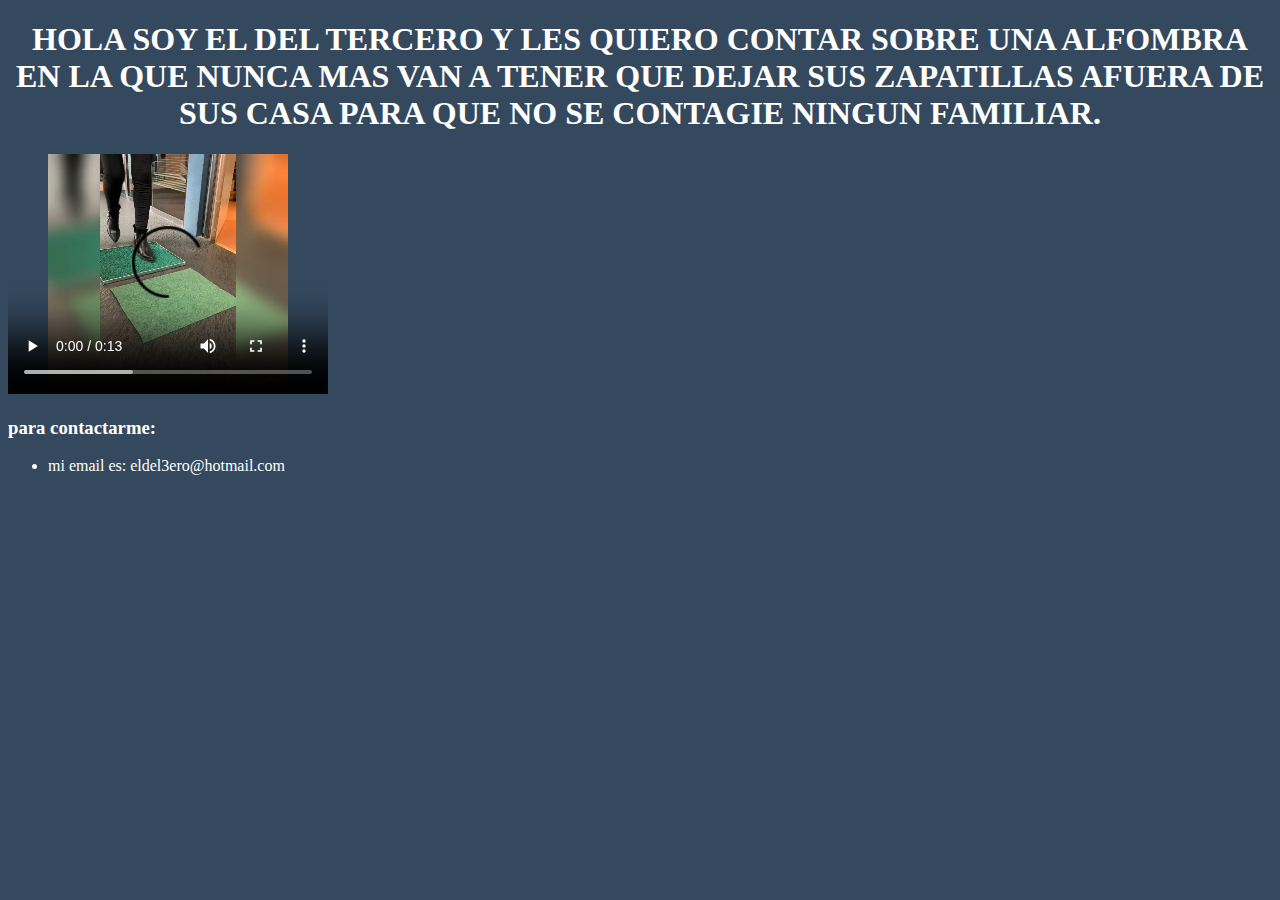
<file: index.html>
<!DOCTYPE html>
<html>
    <head>
        <link rel="styelsheet" href="alfombra.css">
        <title> alfombra limpia zapatillas </title>
    </head>
    <body>
        <h1> HOLA SOY EL DEL TERCERO Y LES QUIERO CONTAR SOBRE UNA ALFOMBRA EN LA QUE NUNCA MAS VAN A TENER QUE DEJAR SUS ZAPATILLAS AFUERA DE SUS CASA PARA QUE NO SE CONTAGIE NINGUN FAMILIAR.</h1>
        <video width="320" height="240" controls>
  <source src="alfombra.mp4" type="video/mp4">"
</video>
        <h3> para contactarme:</h3>
        <div class="social-menu">
            <ul>
                <li><p> mi email es: eldel3ero@hotmail.com</p></li>
                <div class="botton">
                <form action="https://outlook.live.com/>
                <li><input type="submit" value="contactarme" />
                                                            </form>
                                                            </div>
            </ul>
        </div>
          <style>
                 body {
    background-color: #34495e;
                                                            color: white;
}
h1 {
  text-align: center;
}
                                                            </style>
    </body>
</html>
</file>
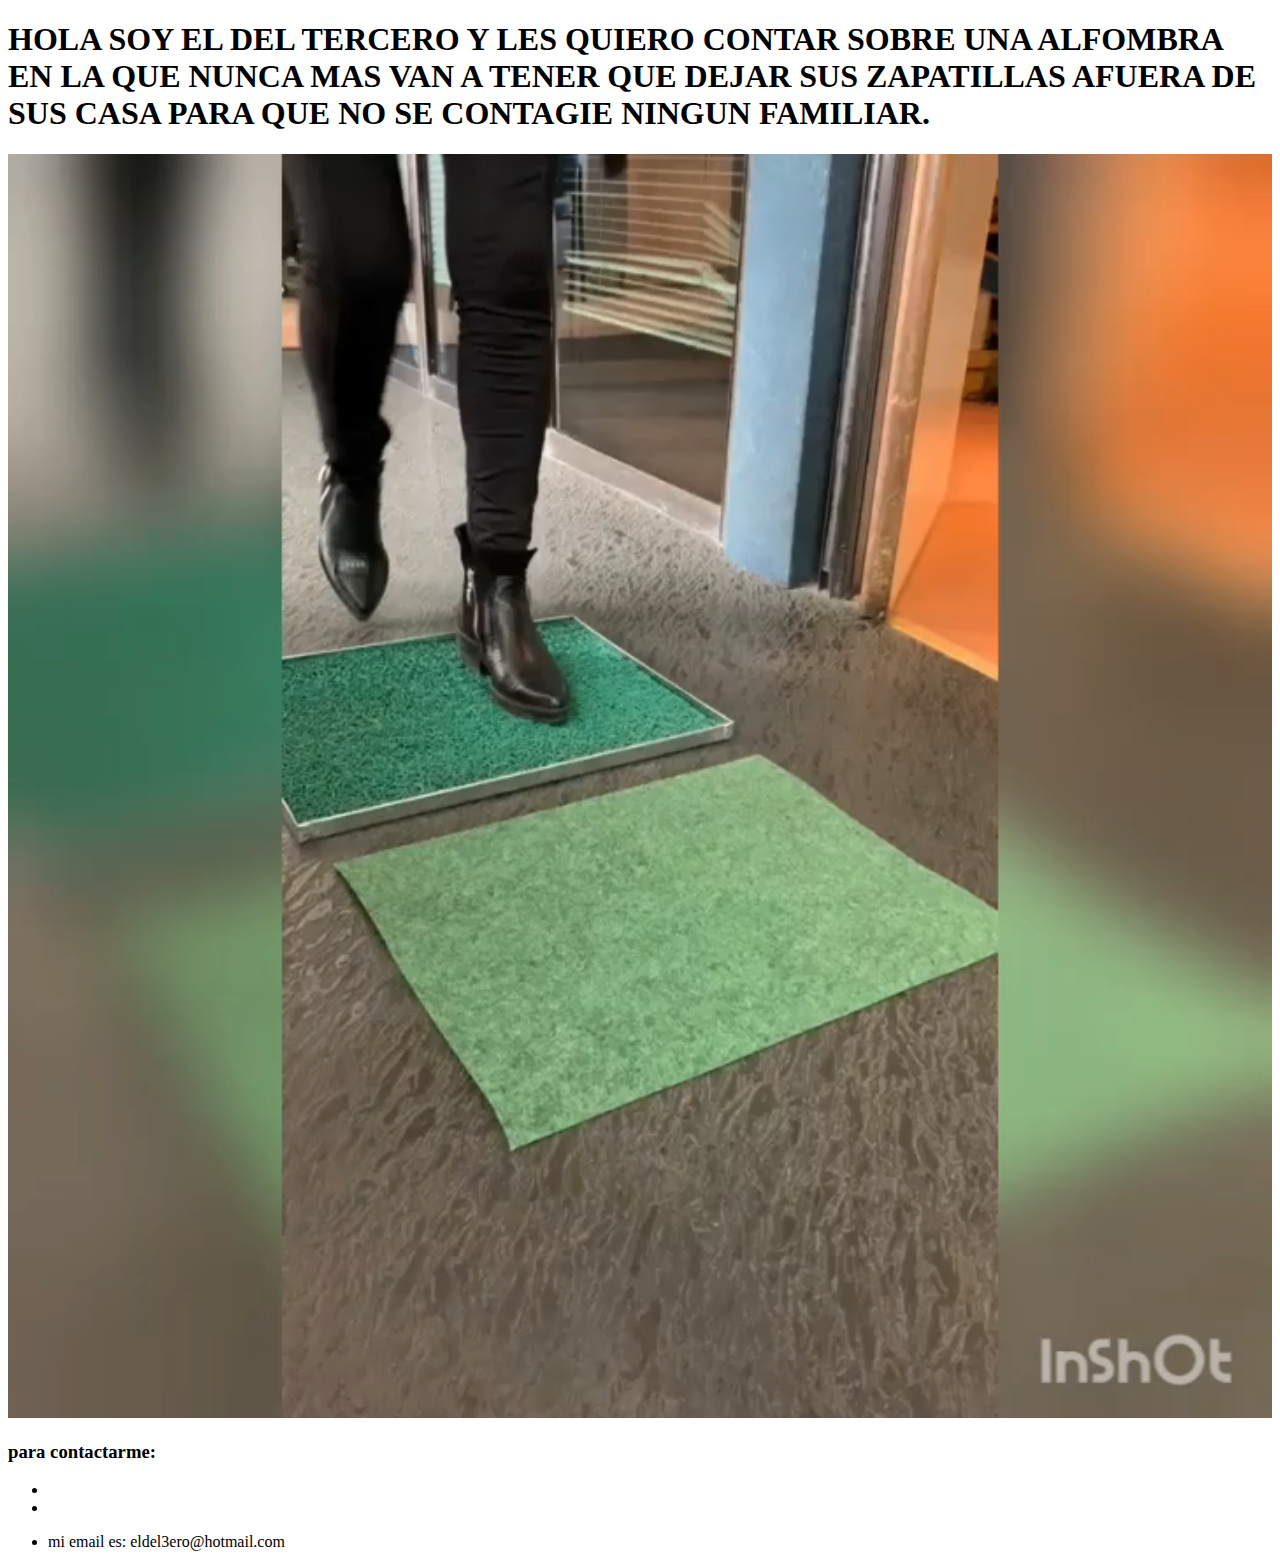
<file: alfombra.html>
<!DOCTYPE html>
<html>
    <head>
        <link rel="styelsheets" href="alfombra.css">
        <title> alfombra limpia zapatillas </title>
    </head>
    <body>
        <h1> HOLA SOY EL DEL TERCERO Y LES QUIERO CONTAR SOBRE UNA ALFOMBRA EN LA QUE NUNCA MAS VAN A TENER QUE DEJAR SUS ZAPATILLAS AFUERA DE SUS CASA PARA QUE NO SE CONTAGIE NINGUN FAMILIAR.</h1>
        <video src="alfombra.mp4" width="100%" height="125%"></video>
        <h3> para contactarme:</h3>
        <div class="social-menu">
            <ul>
                <li><li><a href="https://outlook.live.com/"><i class="fa fa-mail"></i></a></li></li>
                <li><p> mi email es: eldel3ero@hotmail.com</p></li>
            </ul>
        </div>

    </body>
</html>
</file>
